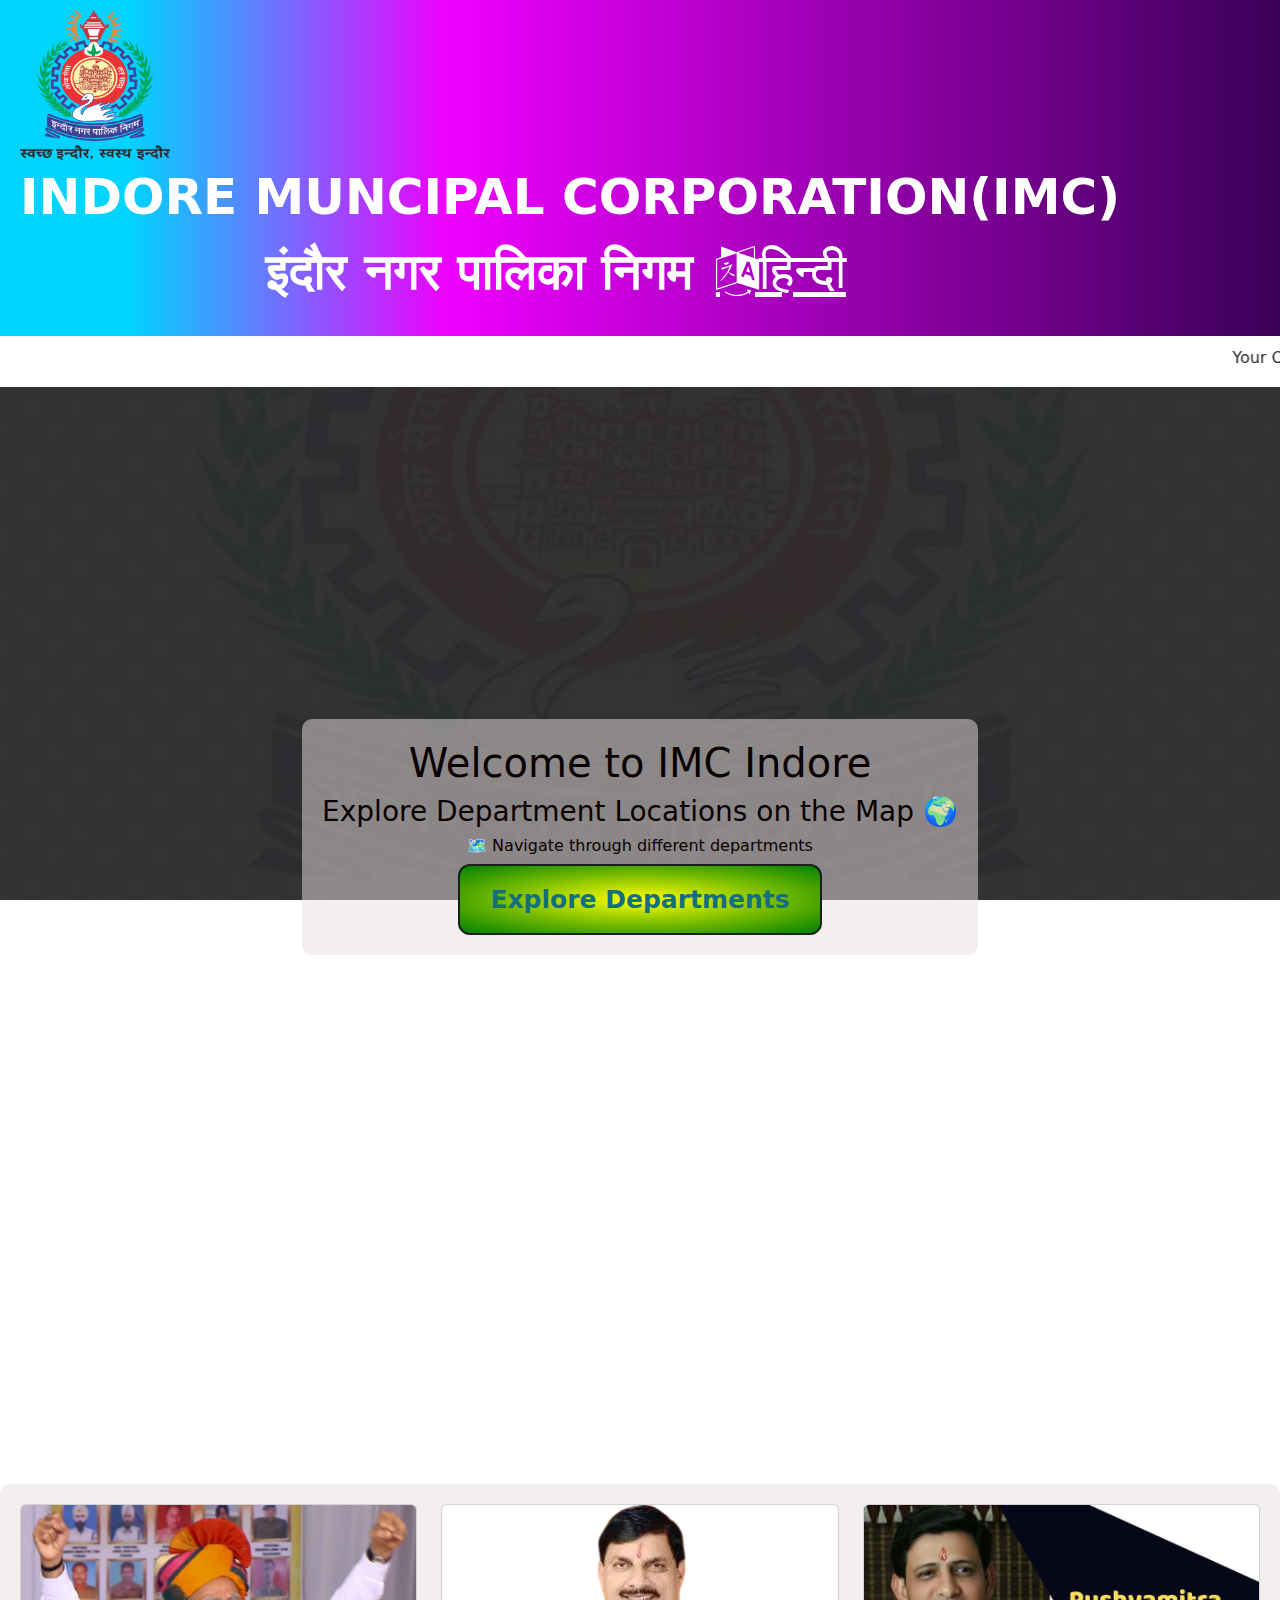
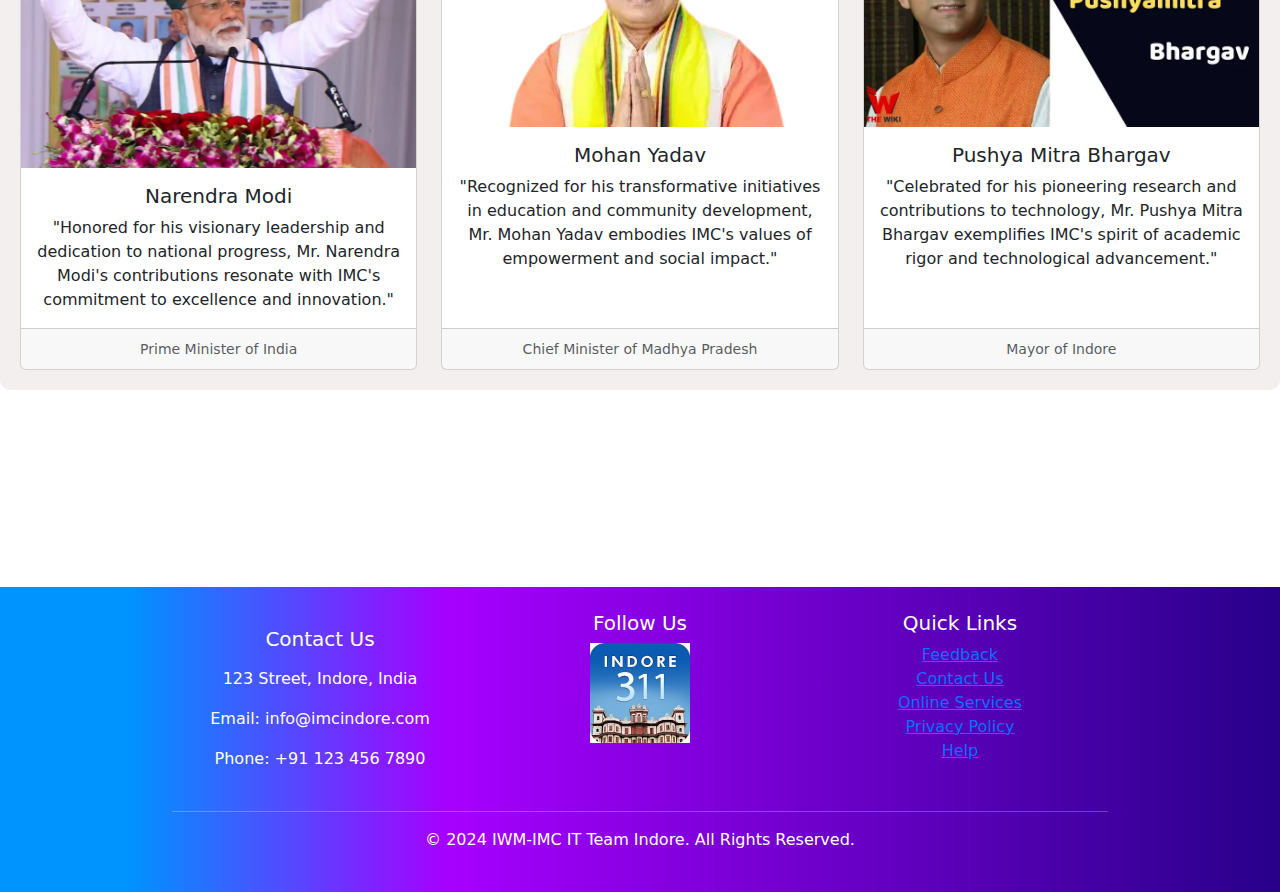
<file: index.html>
<!DOCTYPE html>
<html lang="en">
  <head>
    <meta charset="utf-8" />
    <meta name="viewport" content="width=device-width, initial-scale=1" />
    <title>Nagar Nigam Map</title>
    <link rel="stylesheet" href="styless.css" />
    <script src="mains.js"></script>
    <link rel="stylesheet" href="https://cdnjs.cloudflare.com/ajax/libs/font-awesome/4.7.0/css/font-awesome.min.css">
    <link
      rel="stylesheet"
      href="https://cdnjs.cloudflare.com/ajax/libs/font-awesome/6.0.0-beta3/css/all.min.css"
      integrity="sha512-U1lK4eYvHA2n0Y3KlNZYIPj8OZfqMcmL+qWSEHw7RLoAhTDfzgRO7RQ0X07dAu3MjL3OBmKxbyaJYeymPZ/f0g=="
      crossorigin="anonymous"
      referrerpolicy="no-referrer"
    />
    <link
      href="https://cdn.jsdelivr.net/npm/bootstrap@5.3.3/dist/css/bootstrap.min.css"
      rel="stylesheet"

    />
   
  </head>

  <body>
    <nav>
      <div class="logo-container">
        <img src="logo5.png" alt="Logo" class="logo" />
      </div>
      <div class="logo-text-container">
        <a href="logo\IMC Logo.png" class="logo-text">
          <p class="logo-text">
            INDORE MUNCIPAL CORPORATION(IMC)<br class="logo-text" />इंदौर नगर
            पालिका निगम    <a href="first2.html" 
            class="alink" id="switch-lang" title="Change Language हिन्दी" aria-label="Change Language हिन्दी"
            rel="हिन्दी">
            <i class="fa fa-language" aria-hidden="true">हिन्दी</i> 
        </a></a>
          </p>
        </a>
       
      </div>
    </nav>

    <marquee class="marquee-text"
      >Your Office, One Click Away | &bull; आपका ऑफिस, एक क्लिक दूर | &bull;
      AICTSL और IMC के सभी विभाग खोजें |&bull; Reach your department by clicking
      the Locate button | &bull; लोकेट का बटन दबाएं अपना विभाग पाएं</marquee
    >

    <div class="parallax-container">
      <div class="parallax-content text-center">
        <h1>Welcome to IMC Indore</h1>
        <h3>Explore Department Locations on the Map 🌍</h3>
        <h6>🗺 Navigate through different departments</h6>
        <a href="todo.html" class="main-button">Explore Departments</a>
      </div>
    </div>

    <div class="parallax-container1">
      <div class="parallax-content">
        <div class="row row-cols-1 row-cols-md-3 g-4">
          <div class="col">
            <div class="card h-100">
              <img src="image copy.png" class="card-img-top" alt="..." />
              <div class="card-body">
                <h5 class="card-title">Narendra Modi</h5>
                <p class="card-text">
                  "Honored for his visionary leadership and dedication to
                  national progress, Mr. Narendra Modi's contributions resonate
                  with IMC's commitment to excellence and innovation."
                </p>
              </div>
              <div class="card-footer">
                <small class="text-body-secondary">
                  Prime Minister of India</small
                >
              </div>
            </div>
          </div>
          <div class="col">
            <div class="card h-100">
              <img src="image copy 2.png" class="card-img-top" alt="..." />
              <div class="card-body">
                <h5 class="card-title">Mohan Yadav</h5>
                <p class="card-text">
                  "Recognized for his transformative initiatives in education
                  and community development, Mr. Mohan Yadav embodies IMC's
                  values of empowerment and social impact."
                </p>
              </div>
              <div class="card-footer">
                <small class="text-body-secondary">
                  Chief Minister of Madhya Pradesh</small
                >
              </div>
            </div>
          </div>
          <div class="col">
            <div class="card h-100">
              <img src="image copy 3.png" class="card-img-top" alt="..." />
              <div class="card-body">
                <h5 class="card-title">Pushya Mitra Bhargav</h5>
                <p class="card-text">
                  "Celebrated for his pioneering research and contributions to
                  technology, Mr. Pushya Mitra Bhargav exemplifies IMC's spirit
                  of academic rigor and technological advancement."
                </p>
              </div>
              <div class="card-footer">
                <small class="text-body-secondary">Mayor of Indore</small>
              </div>
            </div>
          </div>
        </div>
      </div>
    </div>

    <footer class="footer footer-custom text-white py-4">
      <div class="container">
        <div class="row">
          <div class="col-md-4 text-center p-2">
            <h5 class="p-2">Contact Us</h5>
            <p>123 Street, Indore, India</p>
            <p>Email: info@imcindore.com</p>
            <p>Phone: +91 123 456 7890</p>
          </div>
          <div class="col-md-4 text-center">
            <h5>Follow Us</h5>
            <img
              src="image copy 4.png"
              height="100px"
              alt="311 Indore App Logo"
              class="app-logo"
            />
          </div>
          <div class="col-md-4 text-center">
            <h5>Quick Links</h5>
            <ul class="list-unstyled">
              <li><a href="https://indore.nic.in/en/feedback/">Feedback</a></li>
              <li>
                <a href="https://indore.nic.in/en/contact-us/">Contact Us</a>
              </li>
              <li>
                <a href="https://www.mpenagarpalika.gov.in/irj/portal/anonymous"
                  >Online Services</a
                >
              </li>
              <li>
                <a href="https://indore.nic.in/en/website-policies/"
                  >Privacy Policy</a
                >
              </li>
              <li><a href="https://indore.nic.in/en/help/">Help</a></li>
            </ul>
          </div>
        </div>
        <hr />
        <div class="row">
          <div class="col text-center">
            <p> &copy; 2024 IWM-IMC IT Team  Indore. All Rights Reserved.</p>
          </div>
        </div>
      </div>
    </footer>

    <script
      src="https://cdn.jsdelivr.net/npm/bootstrap@5.3.3/dist/js/bootstrap.bundle.min.js"
      integrity="sha384-kenU1KFdBIe4zVF0s0G1M5b4hcpxyD9F7jL+KD6p+dQ2hJSTe1tFtKp6CblpymGi"
      crossorigin="anonymous"
    ></script>
    <script src="mains.js"></script>
  </body>
</html>
</file>
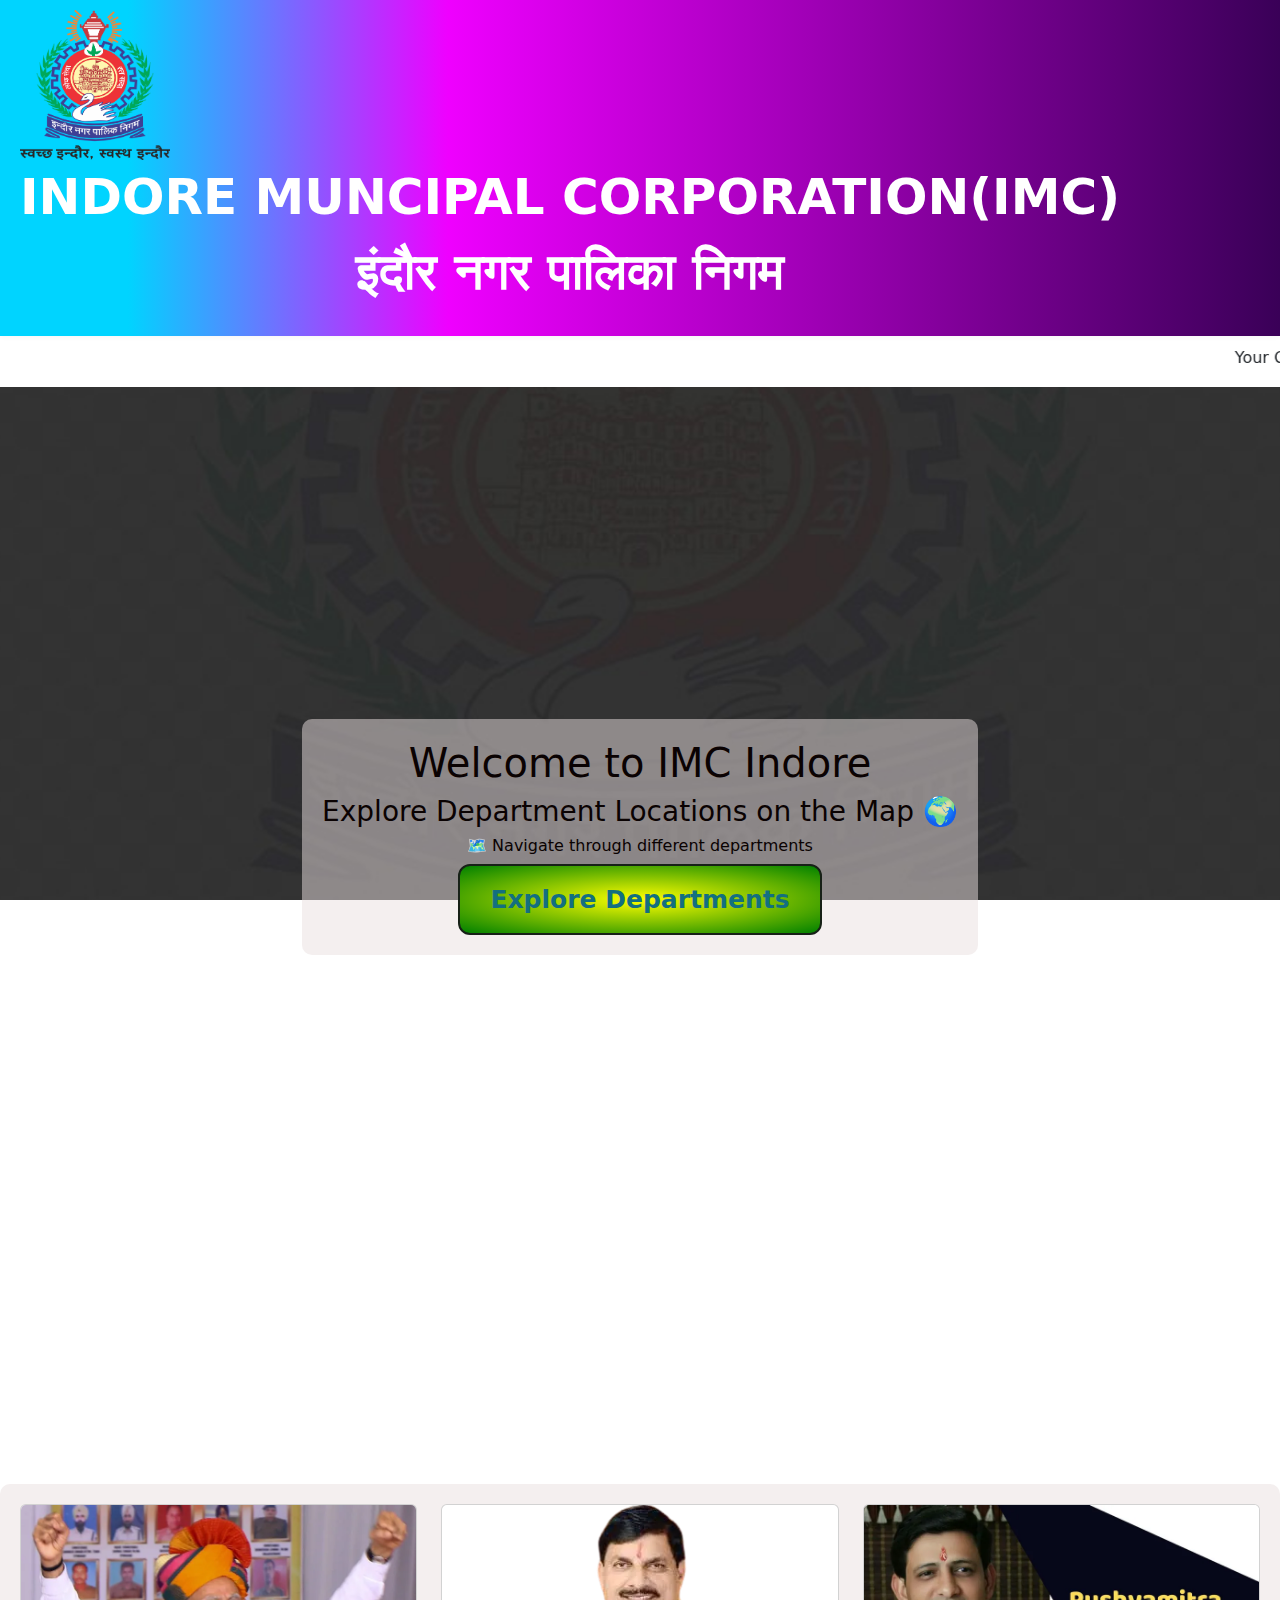
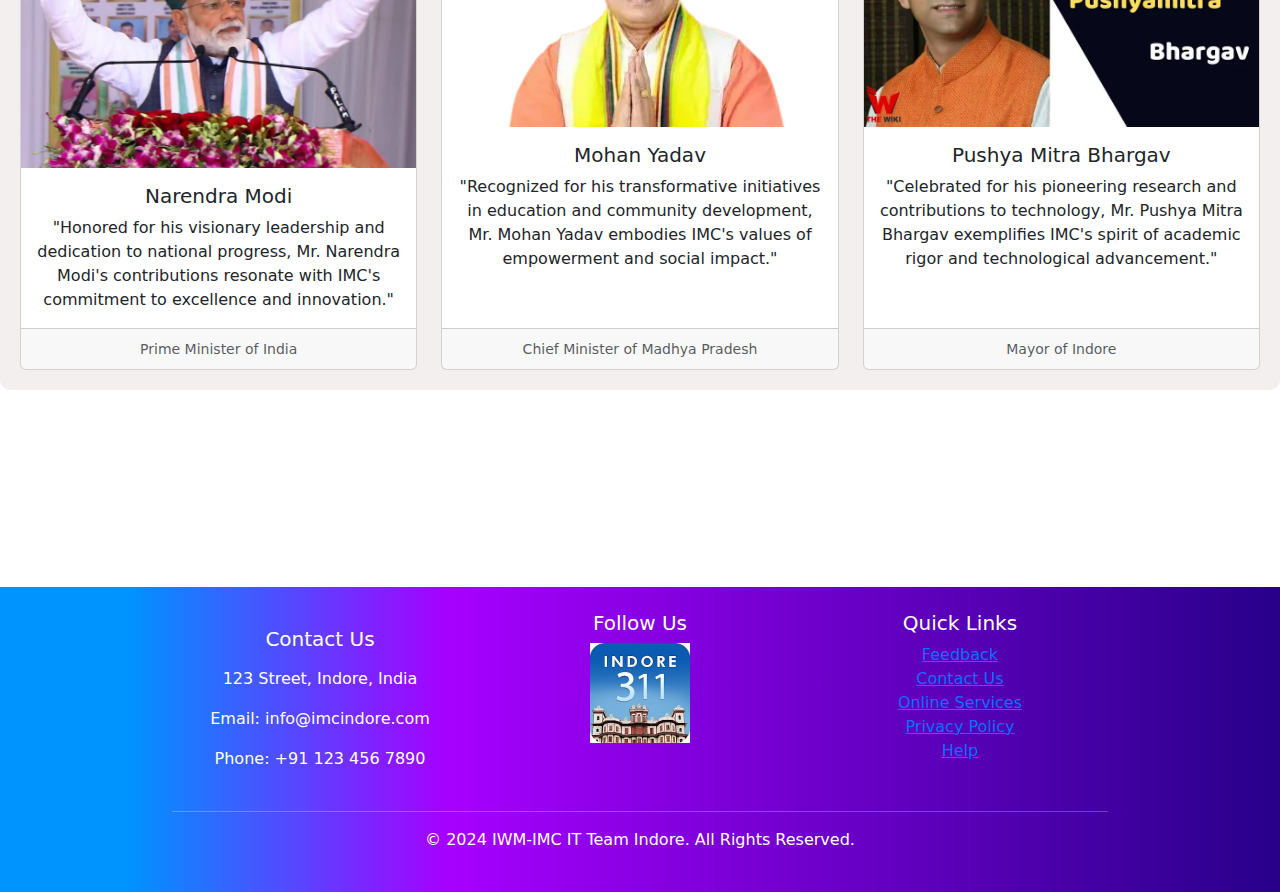
<file: first.html>
<!DOCTYPE html>
<html lang="en">
  <head>
    <meta charset="utf-8" />
    <meta name="viewport" content="width=device-width, initial-scale=1" />
    <title>Nagar Nigam Map</title>
    <link rel="stylesheet" href="styless.css" />
    <script src="mains.js"></script>
    <link
      rel="stylesheet"
      href="https://cdnjs.cloudflare.com/ajax/libs/font-awesome/6.0.0-beta3/css/all.min.css"
      integrity="sha512-U1lK4eYvHA2n0Y3KlNZYIPj8OZfqMcmL+qWSEHw7RLoAhTDfzgRO7RQ0X07dAu3MjL3OBmKxbyaJYeymPZ/f0g=="
      crossorigin="anonymous"
      referrerpolicy="no-referrer"
    />
    <link
      href="https://cdn.jsdelivr.net/npm/bootstrap@5.3.3/dist/css/bootstrap.min.css"
      rel="stylesheet"

    />
   
  </head>

  <body>
    <nav>
      <div class="logo-container">
        <img src="logo5.png" alt="Logo" class="logo" />
      </div>
      <div class="logo-text-container">
        <a href="logo\IMC Logo.png" class="logo-text">
          <p class="logo-text">
            INDORE MUNCIPAL CORPORATION(IMC)<br class="logo-text" />इंदौर नगर
            पालिका निगम
          </p>
        </a>
      </div>
    </nav>

    <marquee class="marquee-text"
      >Your Office, One Click Away | &bull; आपका ऑफिस, एक क्लिक दूर | &bull;
      AICTSL और IMC के सभी विभाग खोजें |&bull; Reach your department by clicking
      the Locate button | &bull; लोकेट का बटन दबाएं अपना विभाग पाएं</marquee
    >
    <div class="parallax-container">
      <div class="parallax-content text-center">
        <h1>Welcome to IMC Indore</h1>
        <h3>Explore Department Locations on the Map 🌍</h3>
        <h6>🗺 Navigate through different departments</h6>
        <a href="todo.html" class="main-button">Explore Departments</a>
      </div>
    </div>

    <div class="parallax-container1">
      <div class="parallax-content">
        <div class="row row-cols-1 row-cols-md-3 g-4">
          <div class="col">
            <div class="card h-100">
              <img src="image copy.png" class="card-img-top" alt="..." />
              <div class="card-body">
                <h5 class="card-title">Narendra Modi</h5>
                <p class="card-text">
                  "Honored for his visionary leadership and dedication to
                  national progress, Mr. Narendra Modi's contributions resonate
                  with IMC's commitment to excellence and innovation."
                </p>
              </div>
              <div class="card-footer">
                <small class="text-body-secondary">
                  Prime Minister of India</small
                >
              </div>
            </div>
          </div>
          <div class="col">
            <div class="card h-100">
              <img src="image copy 2.png" class="card-img-top" alt="..." />
              <div class="card-body">
                <h5 class="card-title">Mohan Yadav</h5>
                <p class="card-text">
                  "Recognized for his transformative initiatives in education
                  and community development, Mr. Mohan Yadav embodies IMC's
                  values of empowerment and social impact."
                </p>
              </div>
              <div class="card-footer">
                <small class="text-body-secondary">
                  Chief Minister of Madhya Pradesh</small
                >
              </div>
            </div>
          </div>
          <div class="col">
            <div class="card h-100">
              <img src="image copy 3.png" class="card-img-top" alt="..." />
              <div class="card-body">
                <h5 class="card-title">Pushya Mitra Bhargav</h5>
                <p class="card-text">
                  "Celebrated for his pioneering research and contributions to
                  technology, Mr. Pushya Mitra Bhargav exemplifies IMC's spirit
                  of academic rigor and technological advancement."
                </p>
              </div>
              <div class="card-footer">
                <small class="text-body-secondary">Mayor of Indore</small>
              </div>
            </div>
          </div>
        </div>
      </div>
    </div>

    <footer class="footer footer-custom text-white py-4">
      <div class="container">
        <div class="row">
          <div class="col-md-4 text-center p-2">
            <h5 class="p-2">Contact Us</h5>
            <p>123 Street, Indore, India</p>
            <p>Email: info@imcindore.com</p>
            <p>Phone: +91 123 456 7890</p>
          </div>
          <div class="col-md-4 text-center">
            <h5>Follow Us</h5>
            <img
              src="image copy 4.png"
              height="100px"
              alt="311 Indore App Logo"
              class="app-logo"
            />
          </div>
          <div class="col-md-4 text-center">
            <h5>Quick Links</h5>
            <ul class="list-unstyled">
              <li><a href="https://indore.nic.in/en/feedback/">Feedback</a></li>
              <li>
                <a href="https://indore.nic.in/en/contact-us/">Contact Us</a>
              </li>
              <li>
                <a href="https://www.mpenagarpalika.gov.in/irj/portal/anonymous"
                  >Online Services</a
                >
              </li>
              <li>
                <a href="https://indore.nic.in/en/website-policies/"
                  >Privacy Policy</a
                >
              </li>
              <li><a href="https://indore.nic.in/en/help/">Help</a></li>
            </ul>
          </div>
        </div>
        <hr />
        <div class="row">
          <div class="col text-center">
            <p> &copy; 2024 IWM-IMC IT Team  Indore. All Rights Reserved.</p>
          </div>
        </div>
      </div>
    </footer>

    <script
      src="https://cdn.jsdelivr.net/npm/bootstrap@5.3.3/dist/js/bootstrap.bundle.min.js"
      integrity="sha384-kenU1KFdBIe4zVF0s0G1M5b4hcpxyD9F7jL+KD6p+dQ2hJSTe1tFtKp6CblpymGi"
      crossorigin="anonymous"
    ></script>
    <script src="mains.js"></script>
  </body>
</html>
</file>
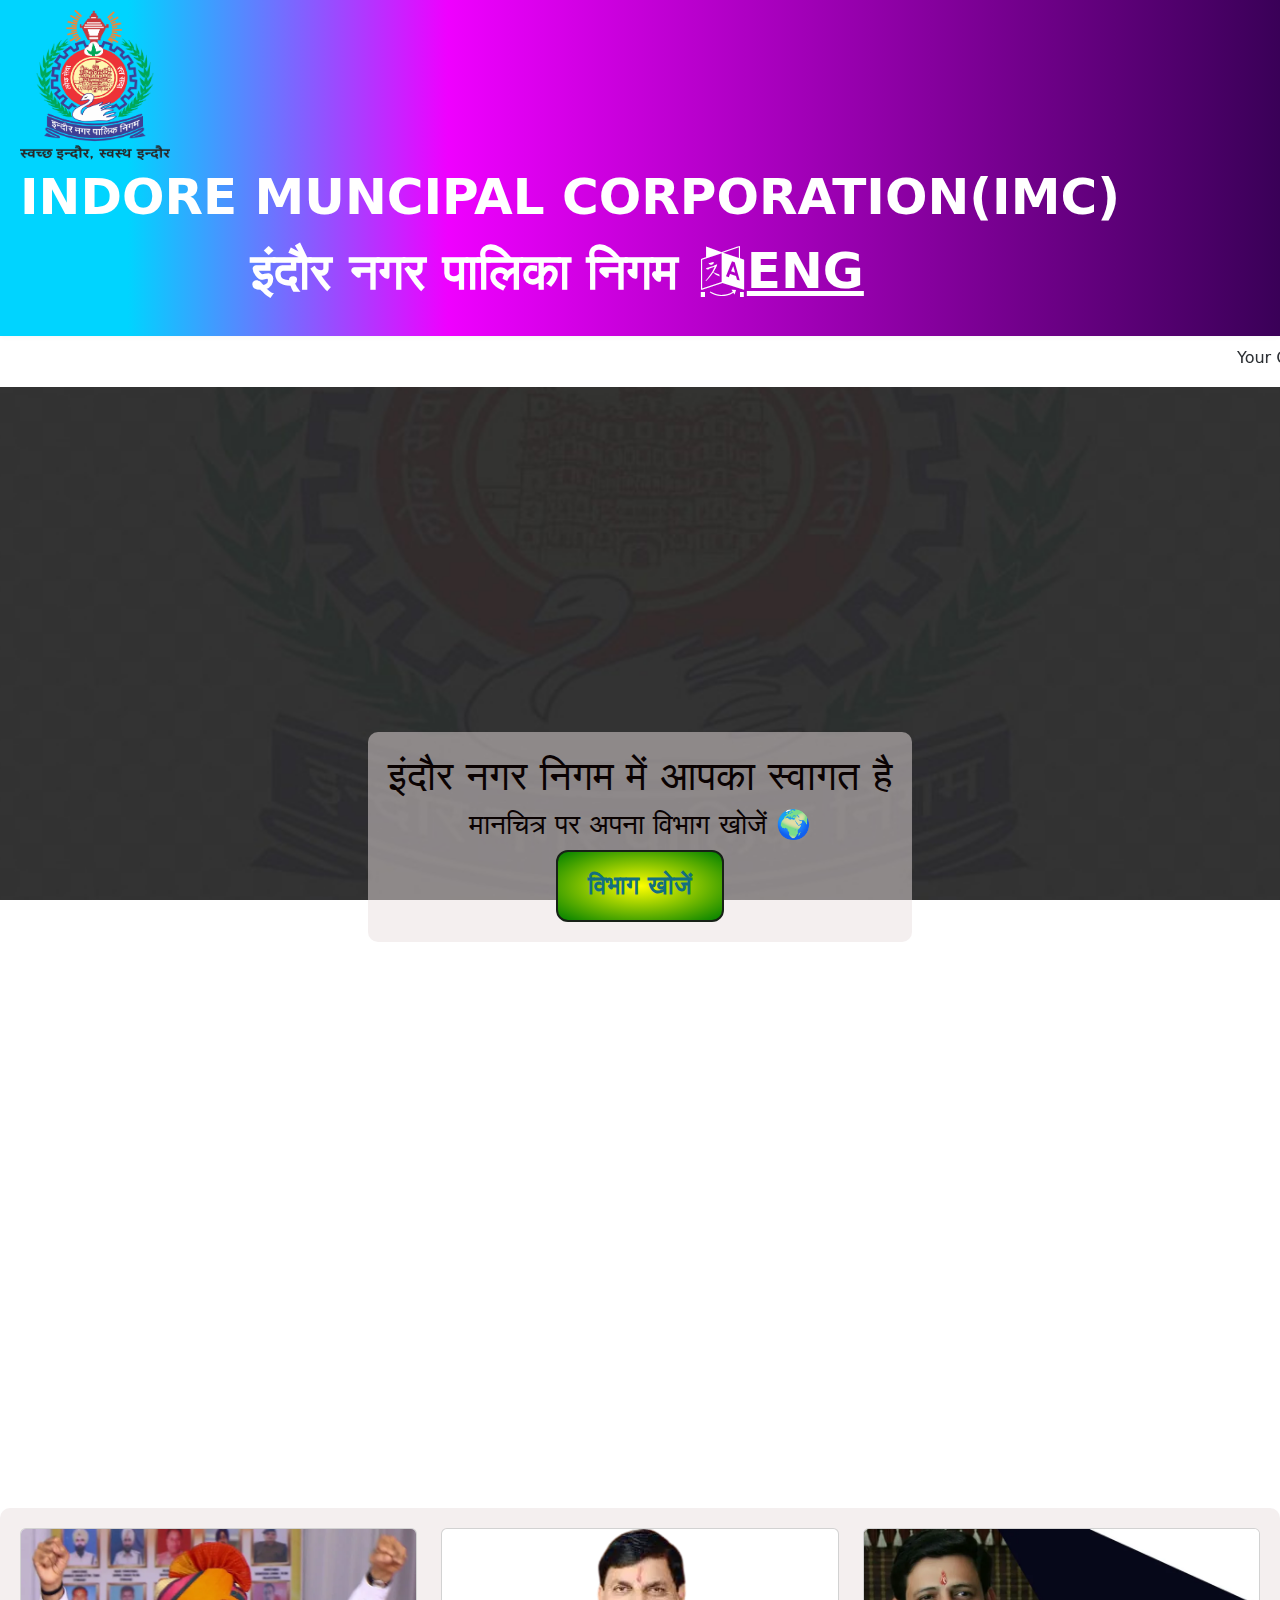
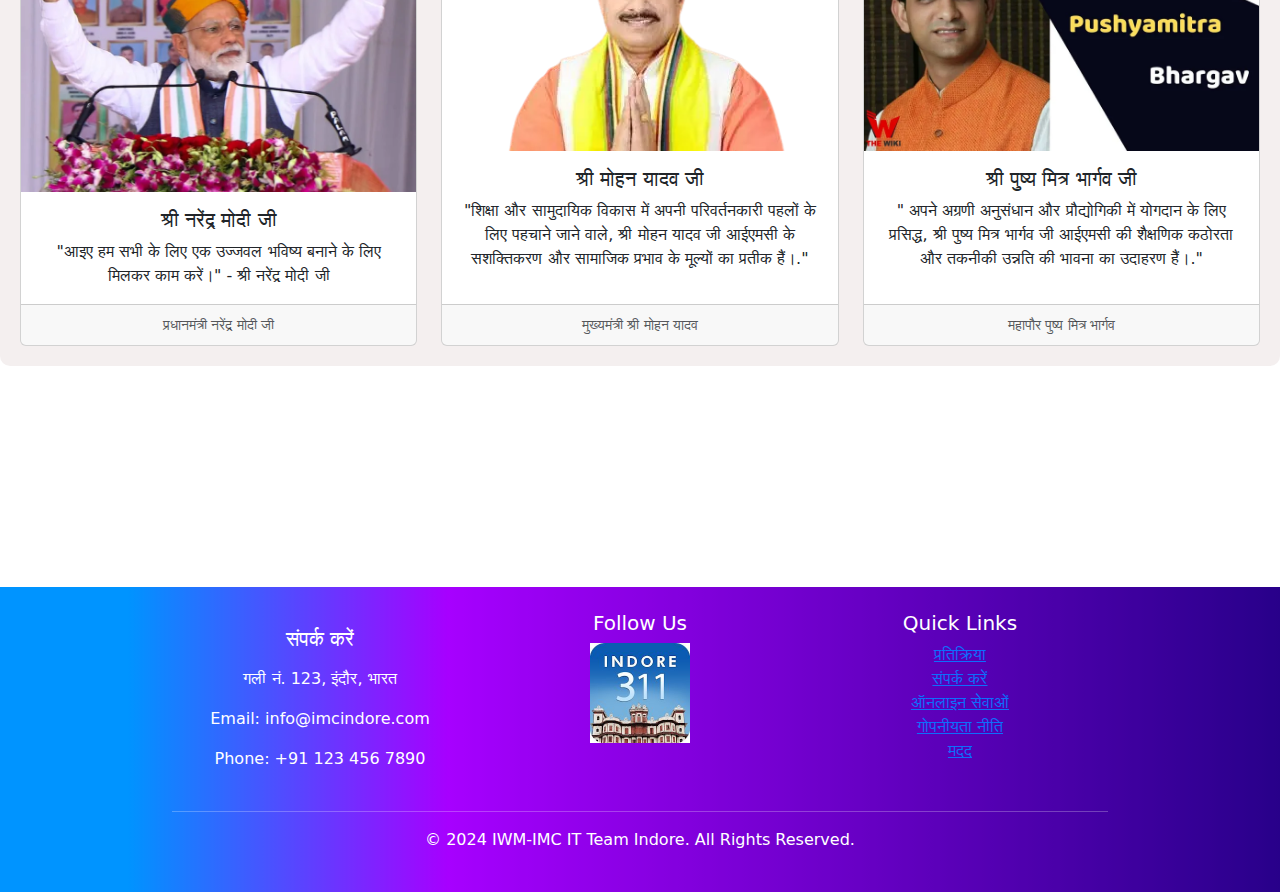
<file: first2.html>
<!DOCTYPE html>
<html lang="hi">
  <head>
    <meta charset="utf-8" />
    <meta name="viewport" content="width=device-width, initial-scale=1" />
    <title>नगर निगम मानचित्र</title>
    <link rel="stylesheet" href="styless.css" />
    <script src="mains.js"></script>
    <link rel="stylesheet" href="https://cdnjs.cloudflare.com/ajax/libs/font-awesome/4.7.0/css/font-awesome.min.css">
    <link
      rel="stylesheet"

      href="https://cdnjs.cloudflare.com/ajax/libs/font-awesome/6.0.0-beta3/css/all.min.css"
      integrity="sha512-U1lK4eYvHA2n0Y3KlNZYIPj8OZfqMcmL+qWSEHw7RLoAhTDfzgRO7RQ0X07dAu3MjL3OBmKxbyaJYeymPZ/f0g=="
      crossorigin="anonymous"
      referrerpolicy="no-referrer"
    />
    <link
      href="https://cdn.jsdelivr.net/npm/bootstrap@5.3.3/dist/css/bootstrap.min.css"
      rel="stylesheet"

    />
   
  </head>

  <body>
    <nav>
      <div class="logo-container">
        <img src="logo5.png" alt="Logo" class="logo" />
      </div>
      
      <div class="logo-text-container">
        <a href="logo\IMC Logo.png" class="logo-text">
          
            <p class="logo-text">
                INDORE MUNCIPAL CORPORATION(IMC)<br class="logo-text" />इंदौर नगर
                पालिका निगम  </hr><a href="index.html" 
                class="alink" id="switch-lang" title="Change Language हिन्दी" aria-label="Change Language हिन्दी"
                rel="हिन्दी">
                <i class="fa fa-language" aria-hidden="true"></i> ENG
            </a>
              </p>
              
        </a>
      </div>
    </nav>

    <marquee class="marquee-text"
      >Your Office, One Click Away | &bull; आपका ऑफिस, एक क्लिक दूर | &bull;
      AICTSL और IMC के सभी विभाग खोजें |&bull; Reach your department by clicking
      the Locate button | &bull; लोकेट का बटन दबाएं अपना विभाग पाएं</marquee
    >

    <div class="parallax-container">
      <div class="parallax-content text-center">
        <h1>इंदौर नगर निगम में आपका स्वागत है</h1>
        <h3>मानचित्र पर अपना विभाग खोजें 🌍</h3>
       
        <a href="todo2.html" class="main-button">विभाग खोजें</a>
      </div>
    </div>

    <div class="parallax-container1">
      <div class="parallax-content">
        <div class="row row-cols-1 row-cols-md-3 g-4">
          <div class="col">
            <div class="card h-100">
              <img src="image copy.png" class="card-img-top" alt="..." />
              <div class="card-body">
                <h5 class="card-title">
                    श्री नरेंद्र मोदी जी</h5>
                <p class="card-text">
                   

                    "आइए हम सभी के लिए एक उज्जवल भविष्य बनाने के लिए मिलकर काम करें।" - श्री नरेंद्र मोदी जी
                </p>
              </div>
              <div class="card-footer">
                <small class="text-body-secondary">
                    प्रधानमंत्री नरेंद्र मोदी जी</small
                >
              </div>
            </div>
          </div>
          <div class="col">
            <div class="card h-100">
              <img src="image copy 2.png" class="card-img-top" alt="..." />
              <div class="card-body">
                <h5 class="card-title">श्री मोहन यादव जी</h5>
                <p class="card-text">
                  "शिक्षा और सामुदायिक विकास में अपनी परिवर्तनकारी पहलों के लिए पहचाने जाने वाले, श्री मोहन यादव जी आईएमसी के सशक्तिकरण और सामाजिक प्रभाव के मूल्यों का प्रतीक हैं।."
                </p>
              </div>
              <div class="card-footer">
                <small class="text-body-secondary">
                    मुख्यमंत्री श्री मोहन यादव</small
                >
              </div>
            </div>
          </div>
          <div class="col">
            <div class="card h-100">
              <img src="image copy 3.png" class="card-img-top" alt="..." />
              <div class="card-body">
                <h5 class="card-title">श्री पुष्य मित्र भार्गव जी</h5>
                <p class="card-text">
                  "
                  अपने अग्रणी अनुसंधान और प्रौद्योगिकी में योगदान के लिए प्रसिद्ध, श्री पुष्य मित्र भार्गव जी आईएमसी की शैक्षणिक कठोरता और तकनीकी उन्नति की भावना का उदाहरण हैं।."
                </p>
              </div>
              <div class="card-footer">
                <small class="text-body-secondary">महापौर पुष्य मित्र भार्गव</small>
              </div>
            </div>
          </div>
        </div>
      </div>
    </div>

    <footer class="footer footer-custom text-white py-4">
      <div class="container">
        <div class="row">
          <div class="col-md-4 text-center p-2">
            <h5 class="p-2">
                संपर्क करें</h5>
            <p>गली नं. 123, इंदौर, भारत</p>
            <p>Email: info@imcindore.com</p>
            <p>Phone: +91 123 456 7890</p>
          </div>
          <div class="col-md-4 text-center">
            <h5>Follow Us</h5>
            <img
              src="image copy 4.png"
              height="100px"
              alt="311 Indore App Logo"
              class="app-logo"
            />
          </div>
          <div class="col-md-4 text-center">
            <h5>Quick Links</h5>
            <ul class="list-unstyled">
              <li><a href="https://indore.nic.in/en/feedback/">
                प्रतिक्रिया</a></li>
              <li>
                <a href="https://indore.nic.in/en/contact-us/">संपर्क करें</a>
              </li>
              <li>
                <a href="https://www.mpenagarpalika.gov.in/irj/portal/anonymous"
                  >ऑनलाइन सेवाओं</a
                >
              </li>
              <li>
                <a href="https://indore.nic.in/en/website-policies/"
                  >
                  गोपनीयता नीति</a
                >
              </li>
              <li><a href="https://indore.nic.in/en/help/">मदद</a></li>
            </ul>
          </div>
        </div>
        <hr />
        <div class="row">
          <div class="col text-center">
            <p> &copy; 2024 IWM-IMC IT Team  Indore. All Rights Reserved.</p>
          </div>
        </div>
      </div>
    </footer>

    <script
      src="https://cdn.jsdelivr.net/npm/bootstrap@5.3.3/dist/js/bootstrap.bundle.min.js"
      integrity="sha384-kenU1KFdBIe4zVF0s0G1M5b4hcpxyD9F7jL+KD6p+dQ2hJSTe1tFtKp6CblpymGi"
      crossorigin="anonymous"
    ></script>
    <script src="mains.js"></script>
  </body>
</html>
</file>
<file: styless.css>
body,
html {
  height: 100%;
  margin: 0;
  font-family: "Poppins", sans-serif;
}

.logo-container {
    display: flex;
    align-items: center;
  }
  
  .logo {
    height: 150px;
    width: 150px;
    margin-right: 10px;
  }
  
  .logo-text {
    color: #fff;
    font-size: 50px;
    font-weight: bold;
    text-align: center;
    text-decoration-line: none;
  }
  .alink {
    color: white;
    line-height: 15px;
    margin-right: 20px;
    padding: 7px 5px 6px;
    display: inline-flex;
    align-items: center;
}

.alink i {
    margin-right: 3px; /* Adjust this value for more or less space between the icon and the text */
}

  body {
    font-family: Arial, sans-serif;
    margin: 0;
    padding: 0;
  }
  .background-container {
    /* background-image: url('background3.jpg'); */
    background-color: #DAFBE1;
    background-size: cover; 
    background-position: center; 
    background-repeat: no-repeat; 
    height: 100vh; 
    width: 100%; 
  }
  nav {
    display: flex;
    justify-content: space-between;
    align-items: center;
    background: rgb(2,0,36);
    background: linear-gradient( 90deg, rgba(0,212,255,1) 10%, rgba(239,0,255,1) 35%, rgba(2,0,36,1) 120%);
    padding: 10px 20px;
    box-shadow: 0 2px 4px rgba(0, 0, 0, 0.1);
    flex-wrap: wrap;
  }
  
  .logo-container {
    display: flex;
    align-items: center;
  }
  
  .logo {
    height: 150px;
    width: 150px;
    margin-right: 10px;
  }
  
  .logo-text {
    color: #fff;
    font-size: 50px;
    font-weight: bold;
    text-align: center;
    text-decoration-line: none;
  }
  .logo-text-hindi {
    display: block;
    color: blue;
    font-size: 20px;
    font-weight: bold;
  }
  .nav-links {
    list-style-type: none;
    margin: 0;
    padding: 0;
    display: flex;
    gap: 15px;
  }
  
  .nav-links li {
    display: inline;
  }
  
  .nav-links a {
    color: blue;
    text-decoration: none;
    padding: 8px 16px;
    font-size: 16px;
  }
  
  .nav-links a:hover {
    background-color: #f0f0f0;
    border-radius: 4px;
  }
  
  .search-container {
    display: flex;
    align-items: center;
    position: relative;
  }
  .search-container input[type="text"] {
    padding: 6px 30px 6px 40px;
    border: 1px solid #1f2667;;
    box-shadow: 0 4px 8px #1f2667 ; 
    border-radius: 40px;
    height: 30px;
    width: 220px;
  }
  
  .dropdown-icon {
    position: absolute;
    left: 10px;
    color: #575757;
    font-size: 16px;
    
    cursor: pointer;
  }
  
  .search-container .search-icon {
    position: absolute;
    font-size: 16px;
    color: #575757;
    right: 10px;
    cursor: pointer;
  }
  
  .search-container button {
    padding: 6px 10px;
    border: none;
    background-color: #575757;
    color: white;
    border-radius: 4px;
    cursor: pointer;
    margin-left: 5px;
  }
  
  
  .dropdown-menu {
    display: none;
    position: absolute;
    top: 40px;
    left: 0;
    background-color: white;
    border: 1px solid #ccc;
    border-radius: 4px;
    overflow: hidden;
    z-index: 1;
    width: 150px;
  }
  
  .dropdown-menu a {
    display: block;
    padding: 10px 20px;
    color: #333;
    text-decoration: none;
  }
  
  
  .dropdown-menu a:hover {
    background-color: #f0f0f0;
  }
  
  .search-container:hover .dropdown-menu {
    display: block;
  }
  
  /* Media Queries for Responsiveness */
  @media (max-width: 768px) {
    nav {
      flex-direction: column;
    }
  
    .nav-links {
      flex-direction: column;
      gap: 0;
    }
  
    .nav-links a {
      padding: 10px 20px;
    }
  
    .search-container {
      margin-top: 10px;
      width: 100%;
    }
  
    .search-container input[type="text"] {
      width: 100%;
    }
  }
  
  @media (max-width: 480px) {
    .logo-text {
      font-size: 16px;
    }
  
    .nav-links a {
      padding: 8px 16px;
      font-size: 14px;
    }
  
    .search-container input[type="text"] {
      padding: 6px 10px 6px 30px;
    }
  
    .dropdown-icon,
    .search-icon {
      font-size: 14px;
    }
  }
  
  
.parallax-container,
.parallax-container1 {
  background-image: url("logo.jpg"); /* Replace with your image URL */
  height: 100vh;
  background-attachment: fixed;
  background-position: center;
  background-repeat: no-repeat;
  background-size: cover;
  display: flex;
  justify-content: center;
  align-items: center;
  text-align: center;
  color: rgb(10, 2, 2);
}

.parallax-content {
  background: rgba(234, 224, 224, 0.5); /* Black background with transparency */
  padding: 20px;
  border-radius: 10px;
}

.main-button {
  display: inline-block;
  background: radial-gradient(yellow, green);
  color: #136f80;
  padding: 15px 30px;
  font-size: 25px;
  font-weight: bold;
  border: 2px solid #172117;
  border-radius: 12px;
  text-decoration: none;
  transition: background-color 0.3s, color 0.3s;
  cursor: pointer;
}

.main-button:hover {
  color: #100303;
}

.marquee-text {
  font-size: 1rem;
  padding: 10px;
  background-color: rgba(255, 255, 255, 0.7);
  width: 100%;
}

.footer .container {
  max-width: 960px;
}

@media (max-width: 767px) {
  .navbar-brand img {
    width: 100px;
    height: auto;
  }
  .parallax-container,
  .parallax-container1 {
    height: auto;
    padding: 50px 0;
  }
  .main-button {
    font-size: 20px;
    padding: 10px 20px;
  }
  .card img {
    height: auto;
    width: 100%;
  }
  .footer .container {
    text-align: center;
  }
}
/* Navbar styling */
.navbar-custom {
  background-color: #000000; /* Black background */
  position: relative;
}

.navbar-custom::before {
  content: "";
  position: absolute;
  top: 0;
  left: 0;
  right: 0;
  bottom: 0;
  background: rgba(0, 0, 255, 0.3); /* Blue overlay */
  z-index: 1;
}

.navbar-custom .navbar-brand,
.navbar-custom .nav-link,
.navbar-custom .navbar-toggler-icon,
.navbar-custom .btn-outline-light {
  position: relative;
  z-index: 2;
}

.navbar-toggler {
  z-index: 2;
}

/* Footer styling */
.footer-custom {
  background-color: #000000; /* Black background */
  position: relative;
  color: white;
}

.footer-custom::before {
  content: "";
  position: absolute;
  top: 0;
  left: 0;
  right: 0;
  bottom: 0;
  background: rgba(0, 0, 255, 0.3); /* Blue overlay */
  z-index: 1;
}

.footer-custom .container,
.footer-custom .row,
.footer-custom .col-md-4,
.footer-custom .col,
.footer-custom a {
  position: relative;
  z-index: 2;
}

/* Navbar styling */
.navbar-custom {
  background-color: #000000; /* Black background */
  position: relative;
}
.app-logo{
    align-items: center;
}
.navbar-custom::before {
  content: "";
  position: absolute;
  top: 0;
  left: 0;
  right: 0;
  bottom: 0;
  background: rgba(0, 0, 255, 0.3); /* Blue overlay */
  z-index: 1;
}

.navbar-custom .navbar-brand,
.navbar-custom .nav-link,
.navbar-custom .navbar-toggler-icon,
.navbar-custom .btn-outline-light {
  position: relative;
  z-index: 2;
  color: #ffffff !important; /* Set text color to white */
}

.navbar-toggler {
  z-index: 2;
}

.nav-item:hover {
  background-color: #dbd715; /* Dark grey background */
  color: white; /* White text */
  text-decoration: underline;
}
.footer{
    background: linear-gradient( 90deg, rgba(0,212,255,1) 10%, rgba(239,0,255,1) 35%, rgba(2,0,36,1) 120%);
}
</file>
